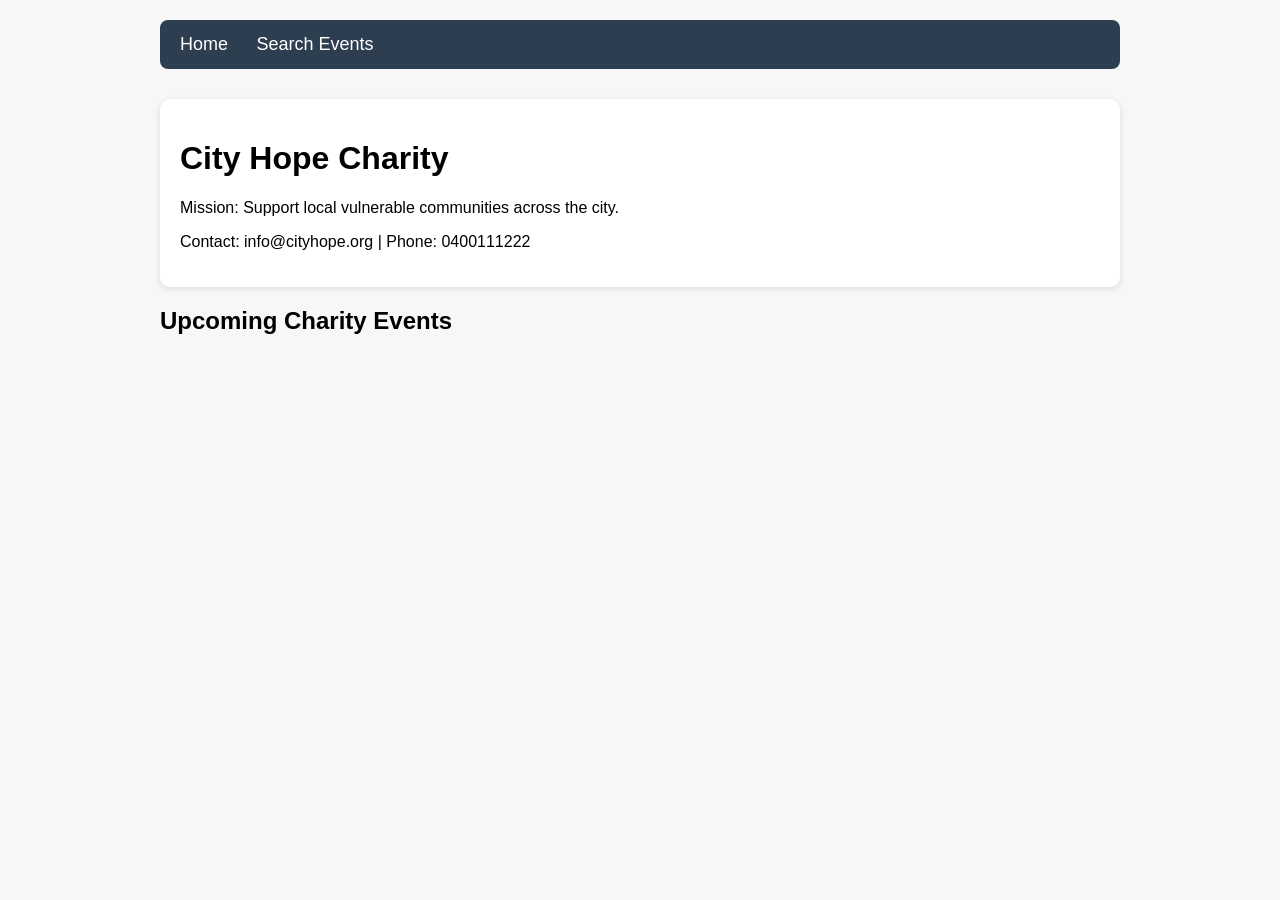
<file: clientside/index.html>
<!DOCTYPE html>
<html lang="en">
<head>
    <meta charset="UTF-8">
    <title>City Hope Charity - Home</title>
    <link rel="stylesheet" href="style.css">
</head>
<body>
    <nav class="main-nav">
        <a href="index.html">Home</a>
        <a href="search.html">Search Events</a>
    </nav>

    <div class="card">
        <h1>City Hope Charity</h1>
        <p>Mission: Support local vulnerable communities across the city.</p>
        <p>Contact: info@cityhope.org | Phone: 0400111222</p>
    </div>

    <h2>Upcoming Charity Events</h2>
    <div id="eventList"></div>

<script>
const apiUrl = "http://localhost:3000";
const eventList = document.getElementById("eventList");

function getCharityImage(eventName){
    const name = eventName.toLowerCase();
    if(name.includes("concert")) return "images/event1.jpg";
    if(name.includes("spring fun run")) return "images/event2.jpg";
    if(name.includes("art")) return "images/event3.jpg";
    if(name.includes("gala dinner")) return "images/event4.jpg";
    if(name.includes("vintage")) return "images/event5.jpg";
    if(name.includes("kids")) return "images/event6.jpg";
    if(name.includes("christmas")) return "images/event7.jpg";
    return "images/event1.jpg";
}

async function loadHomeEvents(){
    const res = await fetch(`${apiUrl}/api/home-events`);
    const events = await res.json();
    eventList.innerHTML = "";
    events.forEach(evt=>{
        const displayDate = new Date(evt.event_date).toLocaleDateString('en-AU');
        const div = document.createElement("div");
        div.className = "card";
        div.innerHTML = `
            <img src="${getCharityImage(evt.event_name)}" style="width:100%;border-radius:8px;margin-bottom:12px;" alt="${evt.event_name}">
            <h3><a href="event-detail.html?id=${evt.event_id}">${evt.event_name}</a></h3>
            <p>${evt.event_description}</p>
            <p>Date: ${displayDate}</p>
            <p>Location: ${evt.location}</p>
            <p>Category: ${evt.category_name}</p>
        `
        eventList.appendChild(div);
    })
}
loadHomeEvents();
</script>
</body>
</html>
</file>
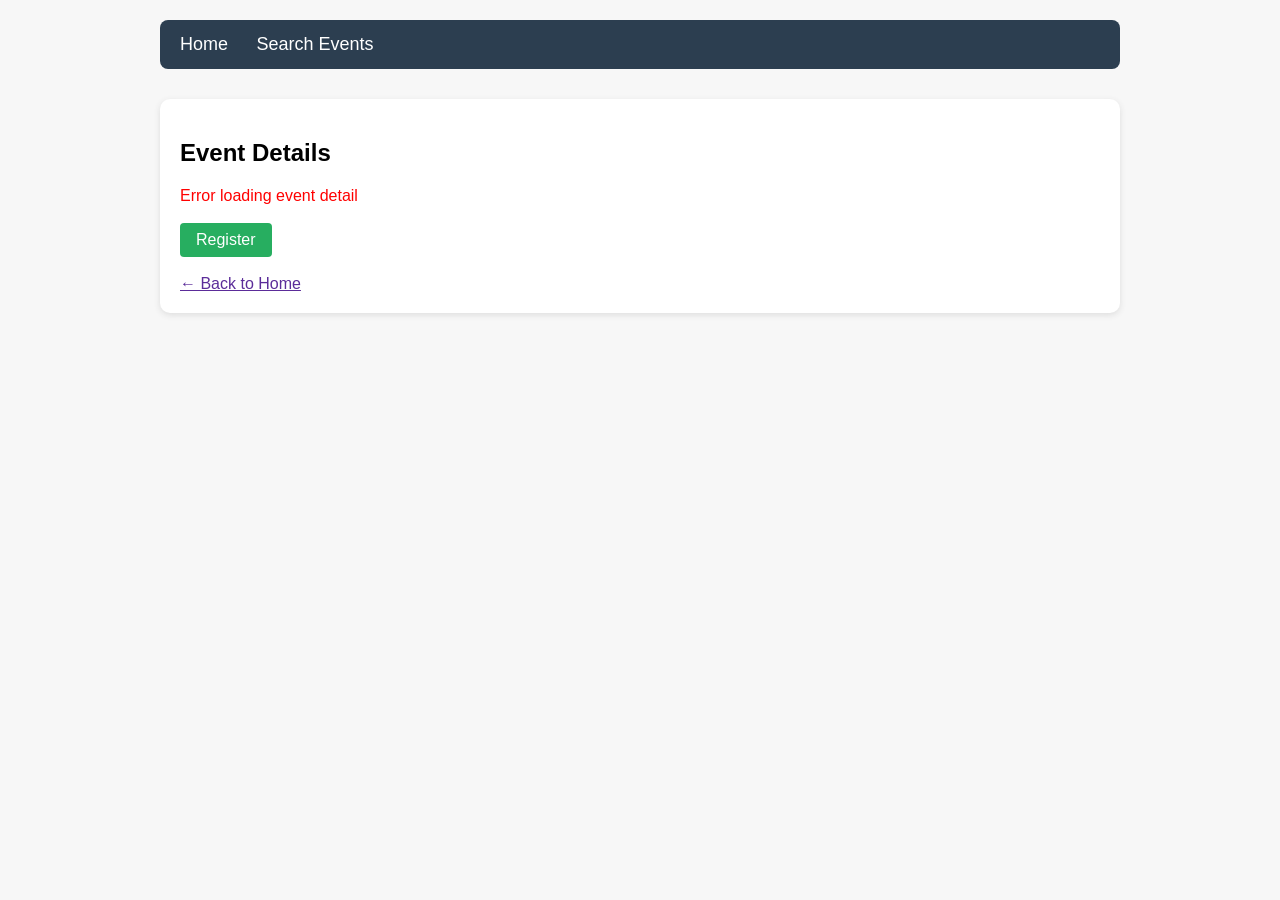
<file: clientside/event-detail.html>
<!DOCTYPE html>
<html lang="en">
<head>
    <meta charset="UTF-8">
    <title>Event Detail</title>
    <link rel="stylesheet" href="style.css">
</head>
<body>
    <nav class="main-nav">
        <a href="index.html">Home</a>
        <a href="search.html">Search Events</a>
    </nav>

    <div class="card">
        <h2>Event Details</h2>
        <div id="detailContent"></div>
        <div id="detailError" style="color:red"></div>
        <br>
        <button id="registerBtn">Register</button>
        <br><br>
        <a href="index.html">← Back to Home</a>
    </div>

<script>
const apiUrl = "http://localhost:3000";
const detailContent = document.getElementById("detailContent");
const errorBox = document.getElementById("detailError");

function getCharityImage(eventName){
    const name = eventName.toLowerCase();
    if(name.includes("concert")) return "images/event1.jpg";
    if(name.includes("spring fun run")) return "images/event2.jpg";
    if(name.includes("art")) return "images/event3.jpg";
    if(name.includes("gala dinner")) return "images/event4.jpg";
    if(name.includes("vintage")) return "images/event5.jpg";
    if(name.includes("kids")) return "images/event6.jpg";
    if(name.includes("christmas")) return "images/event7.jpg";
    return "images/event1.jpg";
}

const urlParams = new URLSearchParams(window.location.search);
const eventId = urlParams.get("id");

async function loadDetail() {
    try{
        const res = await fetch(`${apiUrl}/api/event/${eventId}`);
        if(!res.ok) throw new Error("response not ok");
        const data = await res.json();
        errorBox.textContent = "";

        const goal = Number(data.charity_goal);
        const progress = Number(data.current_progress);
        const percent = Math.min(100, Math.round(progress / goal * 100));

        detailContent.innerHTML = `
            <img src="${getCharityImage(data.event_name)}" style="width:100%;border-radius:8px;margin-bottom:16px;" alt="${data.event_name}">
            <h3>${data.event_name}</h3>
            <p>${data.event_description}</p>
            <p><strong>Date:</strong> ${new Date(data.event_date).toLocaleDateString('en-AU')}</p>
            <p><strong>Location:</strong> ${data.location}</p>
            <p><strong>Ticket Price:</strong> $${data.ticket_price}</p>
            <p><strong>Charity Goal:</strong> $${data.charity_goal}</p>
            <div style="width:100%;background:#eee;border-radius:6px;height:22px;margin:8px 0;">
                <div style="width:${percent}%;background:#27ae60;height:22px;border-radius:6px;"></div>
            </div>
            <p>Current Progress Raised: $${data.current_progress} (${percent}%)</p>
            <p><strong>Category:</strong> ${data.category_name}</p>
            <p><strong>Organiser:</strong> ${data.org_name}</p>
            <p><strong>Organisation Email:</strong> ${data.contact_email}</p>
            <p><strong>Organisation Phone:</strong> ${data.contact_phone}</p>
        `
        document.getElementById("registerBtn").onclick = function(){
            alert("This feature is currently under construction.");
        }
    }catch(err){
        errorBox.textContent = "Error loading event detail";
        console.log(err);
    }
}
loadDetail();
</script>
</body>
</html>
</file>
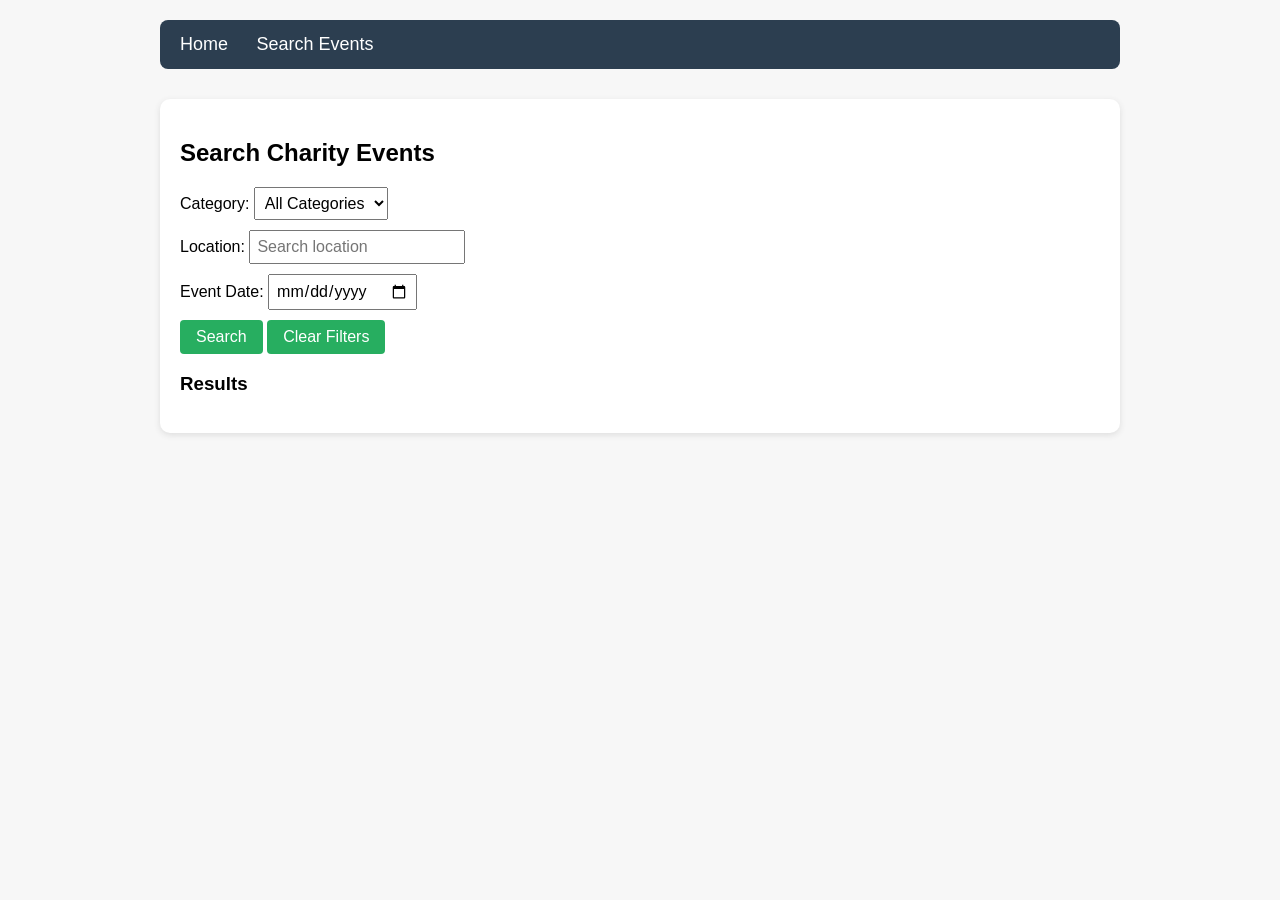
<file: clientside/search.html>
<!DOCTYPE html>
<html lang="en">
<head>
    <meta charset="UTF-8">
    <title>Search Events</title>
    <link rel="stylesheet" href="style.css">
</head>
<body>
    <nav class="main-nav">
        <a href="index.html">Home</a>
        <a href="search.html">Search Events</a>
    </nav>

    <div class="card">
        <h2>Search Charity Events</h2>

        <div style="margin:10px 0;">
            <label>Category: </label>
            <select id="categorySelect">
                <option value="">All Categories</option>
            </select>
        </div>

        <div style="margin:10px 0;">
            <label>Location: </label>
            <input type="text" id="locationInput" placeholder="Search location">
        </div>

        <div style="margin:10px 0;">
            <label>Event Date: </label>
            <input type="date" id="dateInput">
        </div>

        <button id="searchBtn">Search</button>
        <button id="clearBtn">Clear Filters</button>

        <h3>Results</h3>
        <div id="resultList"></div>
    </div>

<script>
const apiUrl = "http://localhost:3000";
const categorySelect = document.getElementById("categorySelect");
const resultList = document.getElementById("resultList");

function getCharityImage(eventName){
    const name = eventName.toLowerCase();
    if(name.includes("concert")) return "images/event1.jpg";
    if(name.includes("spring fun run")) return "images/event2.jpg";
    if(name.includes("art")) return "images/event3.jpg";
    if(name.includes("gala dinner")) return "images/event4.jpg";
    if(name.includes("vintage")) return "images/event5.jpg";
    if(name.includes("kids")) return "images/event6.jpg";
    if(name.includes("christmas")) return "images/event7.jpg";
    return "images/event1.jpg";
}

async function loadCategories() {
    try {
        const res = await fetch(`${apiUrl}/api/categories`);
        if(!res.ok) throw new Error("categories load failed");
        const categories = await res.json();
        categories.forEach(cat => {
            const opt = document.createElement("option");
            opt.value = cat.category_id;
            opt.textContent = cat.category_name;
            categorySelect.appendChild(opt);
        })
    } catch(err) {
        console.error(err);
    }
}

document.getElementById("searchBtn").addEventListener("click", async () => {
    try {
        const categoryId = categorySelect.value;
        const location = document.getElementById("locationInput").value;
        const eventDate = document.getElementById("dateInput").value;

        const params = new URLSearchParams();
        if (categoryId) params.append("category_id", categoryId);
        if (location) params.append("location", location);
        if (eventDate) params.append("event_date", eventDate);

        const res = await fetch(`${apiUrl}/api/search-events?${params.toString()}`);
        if(!res.ok) throw new Error("search request failed");
        const events = await res.json();

        resultList.innerHTML = "";
        if (events.length === 0) {
            resultList.innerHTML = "<p>No events found.</p>";
            return;
        }

        events.forEach(evt => {
            const item = document.createElement("div");
            item.className = "card";
            item.innerHTML = `
                <img src="${getCharityImage(evt.event_name)}" style="width:100%;border-radius:8px;margin-bottom:12px;" alt="${evt.event_name}">
                <h3><a href="event-detail.html?id=${evt.event_id}">${evt.event_name}</a></h3>
                <p>${evt.event_description}</p>
                <p>Date: ${new Date(evt.event_date).toLocaleDateString('en-AU')}</p>
                <p>Location: ${evt.location}</p>
                <p>Category: ${evt.category_name}</p>
            `
            resultList.appendChild(item);
        })
    } catch(err) {
        console.error(err);
        resultList.innerHTML = '<p style="color:red;">Error loading search events, please try again later.</p>';
    }
})

document.getElementById("clearBtn").addEventListener("click", () => {
    categorySelect.value = "";
    document.getElementById("locationInput").value = "";
    document.getElementById("dateInput").value = "";
    resultList.innerHTML = "";
})

loadCategories();
</script>
</body>
</html>
</file>
<file: clientside/style.css>
* {
    box-sizing: border-box;
    font-family: Arial, Helvetica, sans-serif;
}
body {
    max-width: 1000px;
    margin: 20px auto;
    padding: 0 20px;
    background-color: #f7f7f7;
}
.main-nav {
    background-color: #2c3e50;
    padding:14px 20px;
    border-radius:8px;
    margin-bottom:30px;
}
.main-nav a {
    color:white;
    text-decoration:none;
    margin-right:24px;
    font-size:18px;
}
.main-nav a:hover {
    text-decoration: underline;
}
.card {
    background:white;
    padding:20px;
    border-radius:10px;
    box-shadow: 0 2px 6px #ddd;
    margin-bottom:16px;
}
button {
    background:#27ae60;
    color:white;
    border:none;
    padding:8px 16px;
    border-radius:4px;
    cursor:pointer;
    font-size:16px;
}
button:hover {
    background:#219653;
}
input, select {
    padding:6px;
    font-size:16px;
}
a {
    color:#5b2c99;
}
</file>
